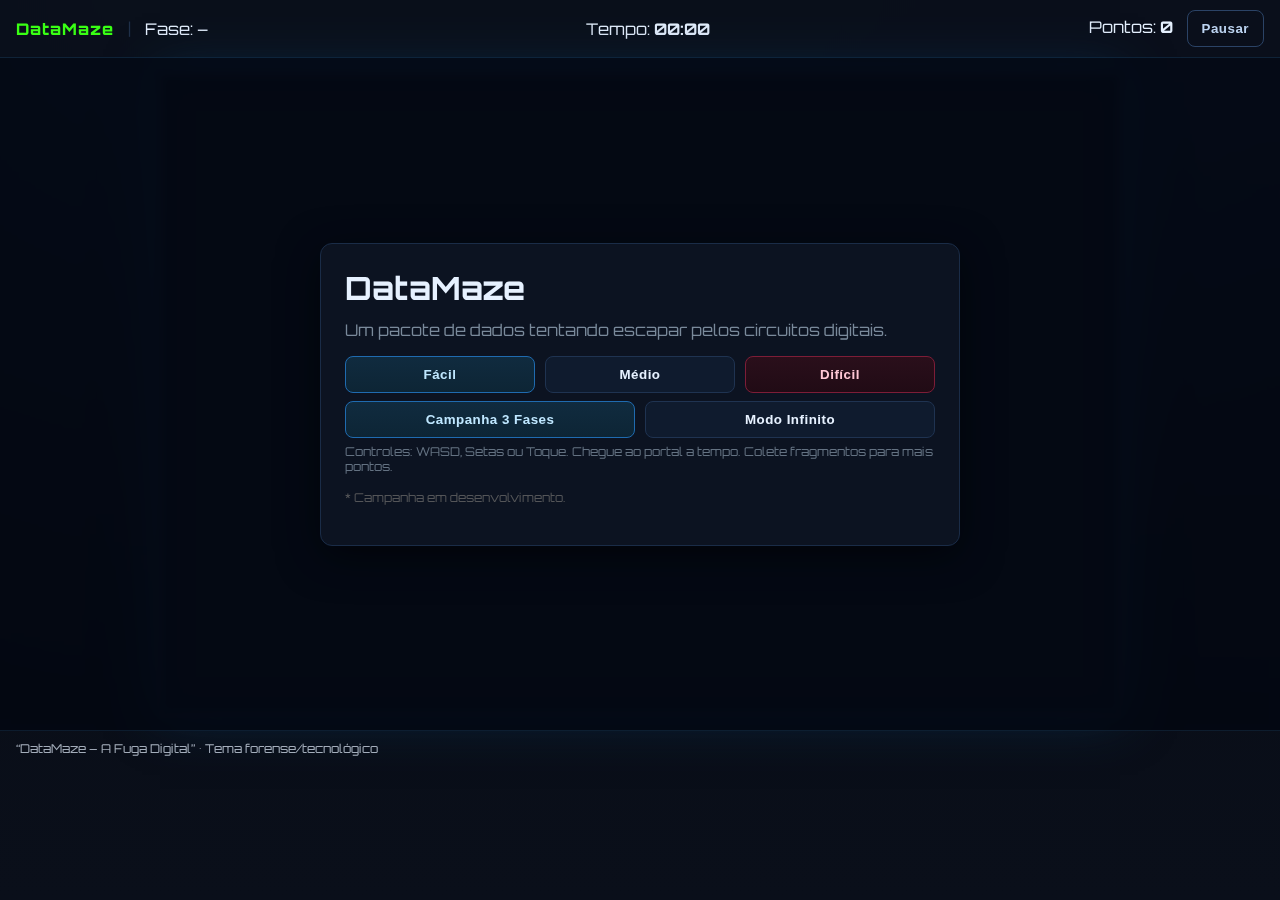
<file: Labirinto/index.html>
<!DOCTYPE html>
<html lang="pt-BR">
<head>
  <meta charset="UTF-8" />
  <meta name="viewport" content="width=device-width, initial-scale=1.0" />
  <title>DataMaze – A Fuga Digital</title>
  <link rel="preconnect" href="https://fonts.googleapis.com">
  <link rel="preconnect" href="https://fonts.gstatic.com" crossorigin>
  <link href="https://fonts.googleapis.com/css2?family=Orbitron:wght@400;600;800&display=swap" rel="stylesheet">
  <link rel="stylesheet" href="style.css" />
</head>
<body>
  <div id="app">
    <!-- Controles de toque para dispositivos móveis -->
    <div id="touchControls" class="touch-controls">
      <div class="d-pad">
        <div class="d-up" id="touchUp">↑</div>
        <div class="d-middle">
          <div class="d-left" id="touchLeft">←</div>
          <div class="d-center"></div>
          <div class="d-right" id="touchRight">→</div>
        </div>
        <div class="d-down" id="touchDown">↓</div>
      </div>
    </div>
    <header class="hud">
      <div class="hud-left">
        <span class="brand">DataMaze</span>
        <span class="sep">|</span>
        <span id="levelLabel">Fase: –</span>
      </div>
      <div class="hud-center">
        <span>Tempo: <strong id="timer">00:00</strong></span>
      </div>
      <div class="hud-right">
        <span>Pontos: <strong id="score">0</strong></span>
        <button id="btnPause" class="btn outline" style="margin-left:10px;">Pausar</button>
      </div>
    </header>

    <main class="game-wrap">
      <canvas id="game" width="960" height="640"></canvas>
      
      <!-- Menu de Pausa -->
      <div id="pauseMenu" class="overlay">
        <div class="panel">
          <h2>Jogo Pausado</h2>
          <div class="btn-grid">
            <button id="btnResume" class="btn primary">Continuar</button>
            <button id="btnRestart" class="btn">Reiniciar</button>
            <button id="btnMainMenu" class="btn outline">Menu Principal</button>
          </div>
        </div>
      </div>

      <div id="startScreen" class="overlay visible">
        <div class="panel">
          <h1>DataMaze</h1>
          <p>Um pacote de dados tentando escapar pelos circuitos digitais.</p>
          <div class="btn-grid">
            <button data-difficulty="easy" class="btn primary">Fácil</button>
            <button data-difficulty="medium" class="btn">Médio</button>
            <button data-difficulty="hard" class="btn danger">Difícil</button>
          </div>
          <div class="btn-grid" style="grid-template-columns: 1fr 1fr; margin-top: 8px;">
            <button id="btnCampaign" class="btn primary">Campanha 3 Fases</button>
            <button id="btnInfinite" class="btn">Modo Infinito</button>
          </div>
          <p class="hint">Controles: WASD, Setas ou Toque. Chegue ao portal a tempo. Colete fragmentos para mais pontos.</p>
          <p class="hint" style="font-size: 12px; color: #666;">* Campanha em desenvolvimento.</p>
        </div>
      </div>

      <div id="endScreen" class="overlay">
        <div class="panel">
          <h2 id="endTitle">Transferência concluída</h2>
          <p id="endSubtitle"></p>
          <div class="stats">
            <div><span>Total de pontos</span><strong id="finalScore">0</strong></div>
            <div><span>Tempo total</span><strong id="finalTime">00:00</strong></div>
          </div>
          <div class="btn-grid">
            <button id="btnRetry" class="btn">Jogar novamente</button>
            <button id="btnMenu" class="btn outline">Menu</button>
          </div>
        </div>
      </div>

      <div id="toast"></div>
    </main>

    <footer class="foot">
      <span>“DataMaze – A Fuga Digital” • Tema forense/tecnológico</span>
    </footer>
  </div>

  <script src="main.js"></script>
</body>
</html>
</file>
<file: Labirinto/style.css>
* { box-sizing: border-box; }
:root {
  --bg: #0a0f1a;
  --grid: #0e1a2b;
  --accent: #39ff14; /* neon green */
  --accent-2: #9dff7a;
  --danger: #ff4d6d;
  --text: #e6f1ff;
  --muted: #7a8a9b;
  --panel: #0f1726cc;
  --led: #12f7d6;
}
html, body { height: 100%; }
body {
  margin: 0;
  font-family: 'Orbitron', system-ui, -apple-system, Segoe UI, Roboto, Ubuntu, 'Helvetica Neue', Arial;
  color: var(--text);
  background: radial-gradient(1200px 800px at 30% -10%, #12233b, transparent),
              radial-gradient(1000px 700px at 100% 0%, #101a2e, transparent),
              linear-gradient(180deg, #070b13, #0a0f1a);
}
#app { display: flex; flex-direction: column; min-height: 100%; }
.hud, .foot { padding: 10px 16px; display: flex; align-items: center; justify-content: space-between; }
.hud { position: sticky; top: 0; background: #0a0f1aee; backdrop-filter: blur(6px); border-bottom: 1px solid #0f2338; }
.foot { opacity: 0.7; font-size: 12px; border-top: 1px solid #0f2338; }
.brand { color: var(--accent); font-weight: 800; letter-spacing: 1px; }
.sep { margin: 0 10px; color: #20314a; }

.game-wrap { position: relative; display: grid; place-items: center; padding: 16px; }
#game { width: 960px; height: 640px; background: repeating-linear-gradient(90deg, #0b1422 0 40px, #0c1626 40px 41px),
                                 repeating-linear-gradient(0deg, #0b1422 0 40px, #0c1626 40px 41px);
  border: 1px solid #123457; box-shadow: 0 0 0 2px #0a1222, 0 0 30px #07111f inset, 0 0 50px #0b2b46; }

.overlay { position: absolute; inset: 0; display: none; place-items: center; background: #020610cc; backdrop-filter: blur(4px); animation: fadeIn 0.3s ease; }
.overlay.visible { display: grid; }

@keyframes fadeIn {
  from { opacity: 0; }
  to { opacity: 1; }
}

/* Estilos específicos para o menu de pausa */
#pauseMenu .panel {
  max-width: 400px;
  text-align: center;
}

#pauseMenu h2 {
  color: var(--accent);
  font-size: 2em;
  margin-bottom: 20px;
  text-shadow: 0 0 10px var(--accent-2);
}

#pauseMenu .btn-grid {
  display: flex;
  flex-direction: column;
  gap: 12px;
}

#pauseMenu .btn {
  width: 100%;
  padding: 12px;
  font-size: 1.1em;
  transition: all 0.2s ease;
}

#pauseMenu .btn:hover {
  transform: translateY(-2px);
  box-shadow: 0 4px 12px rgba(0, 0, 0, 0.3);
}

#btnResume {
  background: linear-gradient(180deg, #1a4a6e, #0d2a3f);
  border-color: #2b7ab8;
  color: #e0f3ff;
}

#btnRestart {
  background: linear-gradient(180deg, #2a3a4e, #1a2535);
  border-color: #3a4d6e;
  color: #e0e8f5;
}

#btnMainMenu {
  background: transparent;
  border-color: #4a3a4e;
  color: #d8c4e0;
}

#btnMainMenu:hover {
  background: rgba(255, 255, 255, 0.05);
}
.panel { width: min(92vw, 640px); background: var(--panel); border: 1px solid #1a2c47; border-radius: 12px; padding: 24px; box-shadow: 0 10px 40px #0008; }
.panel h1, .panel h2 { margin: 0 0 12px; }
.panel p { margin: 6px 0 16px; color: var(--muted); }
.stats { display: grid; grid-template-columns: 1fr 1fr; gap: 12px; margin: 14px 0 20px; }
.stats > div { background: #0b1424; border: 1px solid #1a2c47; border-radius: 8px; padding: 12px; display: flex; align-items: center; justify-content: space-between; }

.btn-grid { display: grid; grid-template-columns: repeat(3, minmax(0,1fr)); gap: 10px; }
.btn { cursor: pointer; background: #0f1b2e; color: var(--text); border: 1px solid #1f3351; border-radius: 8px; padding: 10px 14px; font-weight: 700; letter-spacing: .5px; transition: .2s; }
.btn:hover { transform: translateY(-1px); box-shadow: 0 6px 16px #0006; }
.btn.primary { background: linear-gradient(180deg, #102b3f, #0d2535); border-color: #1f6bb0; color: #bfe7ff; }
.btn.danger { background: linear-gradient(180deg, #2a0f1b, #210b15); border-color: #7d1d37; color: #ffc7d5; }
.btn.outline { background: transparent; border-color: #2b4366; color: #bcd3f0; }
.hint { font-size: 12px; opacity: .8; }

#toast { position: absolute; left: 50%; bottom: 24px; transform: translateX(-50%); display: grid; gap: 8px; z-index: 5; }
.toast-item { background: #0c1a2f; border: 1px solid #26507c; color: #bfe7ff; padding: 10px 14px; border-radius: 8px; box-shadow: 0 10px 20px #0007; animation: rise .5s ease; }
@keyframes rise { from { transform: translate(-50%, 10px); opacity: 0; } to { transform: translate(-50%, 0); opacity: 1; } }

/* Dynamic color themes per difficulty */
body.easy { --accent: #39ff14; --accent-2: #9dff7a; }
body.medium { --accent: #faff00; --accent-2: #fff27a; }
body.hard { --accent: #ff3131; --accent-2: #ff8a8a; }

/* Controles de toque para dispositivos móveis */
.touch-controls {
  display: none; /* Escondido por padrão, mostrado apenas em telas pequenas */
  position: fixed;
  bottom: 20px;
  right: 20px;
  z-index: 10;
  touch-action: manipulation;
}

.d-pad {
  display: flex;
  flex-direction: column;
  align-items: center;
  gap: 5px;
}

.d-middle {
  display: flex;
  gap: 5px;
}

.d-up, .d-down, .d-left, .d-right {
  width: 60px;
  height: 60px;
  background: rgba(15, 27, 46, 0.8);
  border: 2px solid #1f3351;
  border-radius: 8px;
  display: flex;
  align-items: center;
  justify-content: center;
  font-size: 24px;
  color: var(--accent);
  user-select: none;
  touch-action: manipulation;
  box-shadow: 0 4px 8px rgba(0, 0, 0, 0.3);
}

.d-up:active, .d-down:active, .d-left:active, .d-right:active {
  background: rgba(31, 51, 81, 0.8);
  transform: scale(0.95);
}

/* Estilos responsivos */
@media (max-width: 1024px) {
  .game-wrap {
    padding: 10px;
    flex: 1;
    display: flex;
    flex-direction: column;
    min-height: 0;
  }
  
  .hud {
    flex-wrap: wrap;
    padding: 8px;
    position: relative;
    z-index: 10;
  }
  
  .hud-left, .hud-center, .hud-right {
    flex: 1 1 auto;
    justify-content: space-between;
    margin-bottom: 5px;
    font-size: 14px;
  }
  
  .hud-right {
    justify-content: flex-end;
  }
  
  .btn {
    padding: 8px 12px;
    font-size: 14px;
  }
  
  .hud .sep, .hud .brand {
    display: none;
  }
}

@media (max-width: 768px) {
  #game {
    width: 100% !important;
    height: auto !important;
    max-width: 100%;
    max-height: 60vh;
    aspect-ratio: 1/1;
    margin: 0 auto;
  }
  
  .touch-controls {
    display: flex;
    position: fixed;
    bottom: 20px;
    left: 0;
    right: 0;
    justify-content: center;
    pointer-events: none;
  }
  
  .d-pad {
    pointer-events: auto;
    background: rgba(10, 15, 26, 0.7);
    padding: 15px;
    border-radius: 50px;
    backdrop-filter: blur(5px);
  }
  
  .d-up, .d-down, .d-left, .d-right {
    width: 50px;
    height: 50px;
    font-size: 20px;
    opacity: 0.9;
  }
  
  .panel {
    width: 95%;
    max-width: 400px;
    padding: 16px;
    margin: 10px;
  }
  
  .btn-grid {
    grid-template-columns: 1fr !important;
    gap: 8px;
  }
  
  .stats {
    grid-template-columns: 1fr !important;
  }
  
  /* Ajustes para orientação paisagem */
  @media (orientation: landscape) {
    #game {
      max-height: 60vh;
      aspect-ratio: 16/9;
    }
    
    .hud {
      padding: 5px 10px;
    }
    
    .hud-left, .hud-center, .hud-right {
      flex: 1;
      margin-bottom: 0;
      font-size: 12px;
    }
    
    .btn {
      padding: 6px 10px;
      font-size: 12px;
    }
  }
}

/* Retro scanlines */
#game::after { content: ""; position: absolute; inset: 0; pointer-events: none; background: repeating-linear-gradient(0deg, #0000 0 2px, #0001 2px 3px); mix-blend-mode: soft-light; opacity: .4; }
</file>
